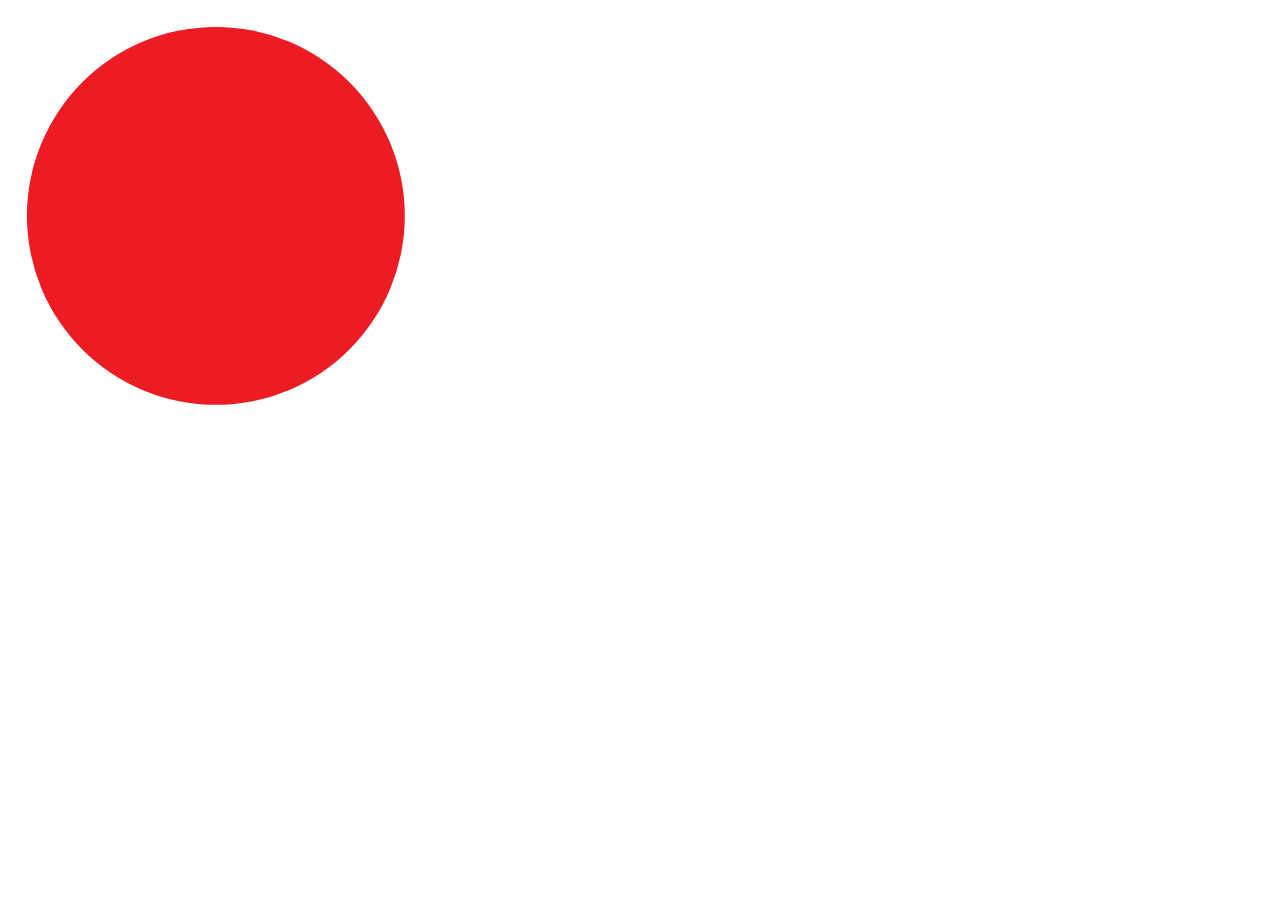
<file: test/index.html>
<!DOCTYPE html>
<html>
    <head>
        <meta charset="utf-8">
        <style media="screen">
            svg {
                width: 110mm;
                height: 110mm;
            }
        </style>
        <title></title>
    </head>
    <body>
        <?xml version="1.0" encoding="utf-8"?>
        <!-- Generator: Adobe Illustrator 19.1.0, SVG Export Plug-In . SVG Version: 6.00 Build 0)  -->
        <svg version="1.1" id="Layer_1" xmlns="http://www.w3.org/2000/svg" xmlns:xlink="http://www.w3.org/1999/xlink" x="0px" y="0px"
        	 viewBox="0 0 311.8 311.8" style="enable-background:new 0 0 311.8 311.8;" xml:space="preserve">
        <style type="text/css">
        	.st0{fill:#ED1C24;}
        </style>
        <circle class="st0" cx="155.9" cy="155.9" r="141.7"/>
        </svg>
    </body>
</html>
</file>
